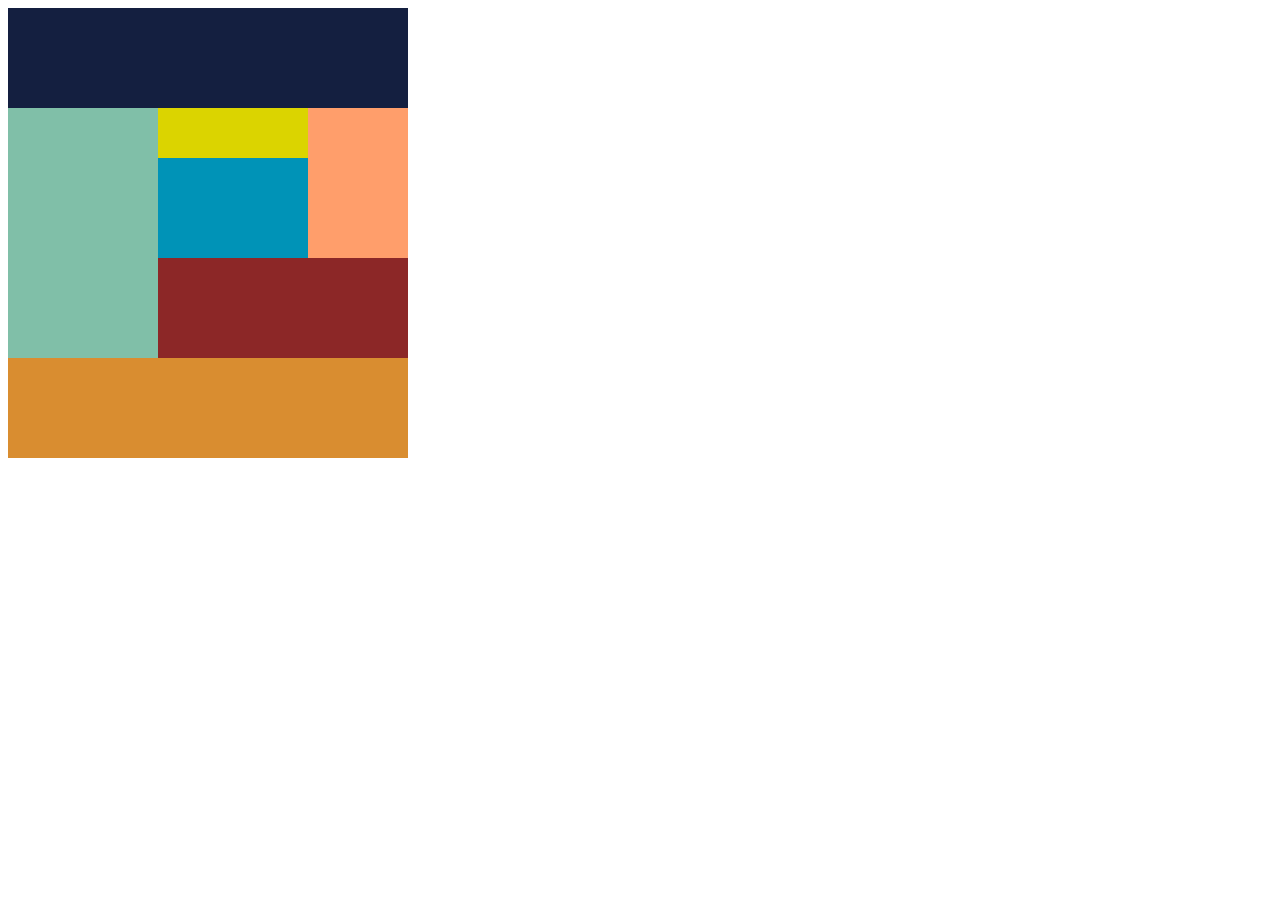
<file: 1-1/index.html>
<!DOCTYPE html>
<html lang="en">
<head>
    <meta charset="UTF-8">
    <meta http-equiv="X-UA-Compatible" content="IE=edge">
    <meta name="viewport" content="width=device-width, initial-scale=1.0">
    <title>Document</title>
    <link rel="stylesheet" href="css/style.css">
    <link rel="stylesheet" href="css/smartStyle.css">
</head>
<body>
    <div class="wrapper">
        <div class="header"></div>
        <div class="main clearfix">
            <div class="side"></div>
            <div class="right-group">
                <div class="right-left-right clearfix">
                    <div class="right-left">
                        <div class="right-left-top"></div>
                        <div class="right-left-bottom"></div>
                    </div>
                    <div class="right-right"></div>
                </div>
                <div class="right-bottom"></div>
            </div>
        </div>
        <div class="footer"></div>
    </div>
</body>
</html>
</file>
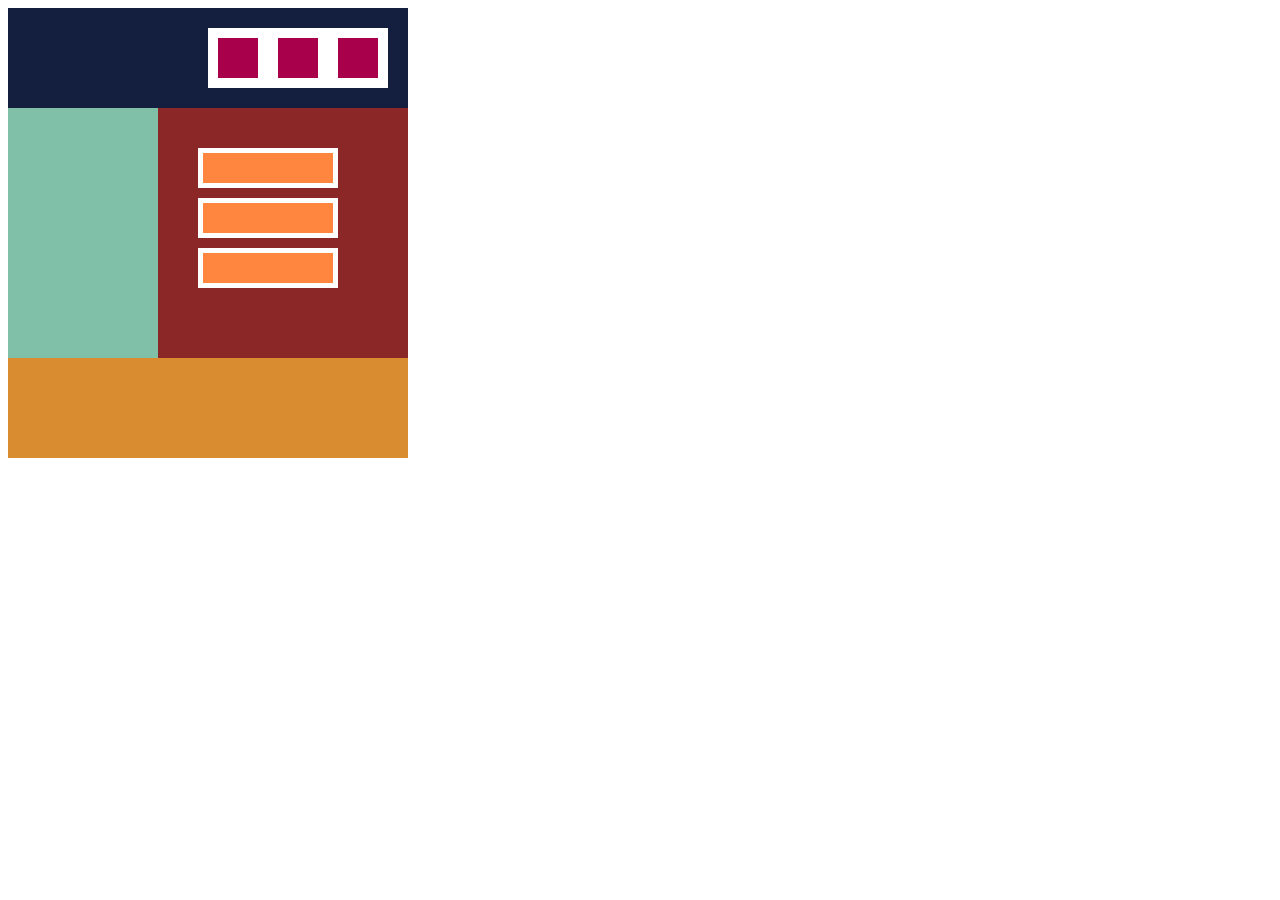
<file: 1/index.html>
<!DOCTYPE html>
<html lang="en">
<head>
    <meta charset="UTF-8">
    <meta http-equiv="X-UA-Compatible" content="IE=edge">
    <meta name="viewport" content="width=device-width, initial-scale=1.0">
    <title>Document</title>
    <link rel="stylesheet" href="css/style.css">
    <link rel="stylesheet" href="css/smartStyle.css">
</head>
<body>
    <div class="wrapper">
        <div class="header box-content">
            <div class="box"></div>
            <div class="box"></div>
            <div class="box"></div>
        </div>
        <div class="main clearfix">
            <div class="side"></div>
            <div class="right">
                <div class="box2"></div>
                <div class="box2"></div>
                <div class="box2"></div>
            </div>
        </div>
        <div class="footer"></div>
    </div>
</body>
</html>
</file>
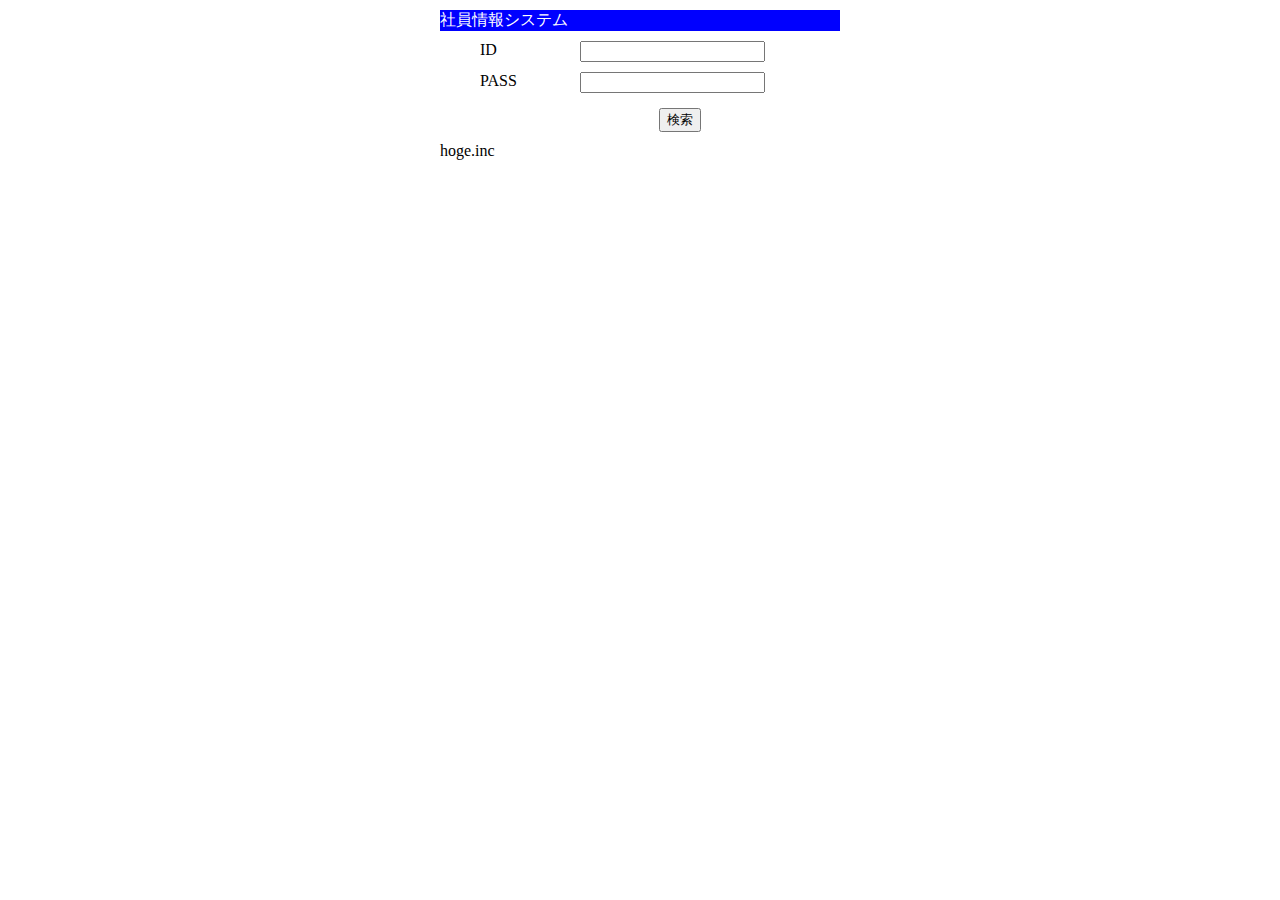
<file: 8-1/index.html>
<!DOCTYPE html>
<html>
<head>
<meta charset="UTF-8">
<title>社員情報システム</title>
<link rel="stylesheet" type="text/css" href="./css/index.css">
</head>
<body>
 <form action="/8-1/search" method="post">
 <div class="wrapper">
 <div class="header">社員情報システム</div>
 <ul>
 <!-- ID入力欄 -->
 <li class="id">
 <label for="id">ID</label>
 <input type="text" name="id" value="" size="20">
 </li>
 <!-- パスワードを入力する欄を作成してください -->
 <li class="pass">
 <label for="pass">PASS</label>
 <input type="text" name="pass" value="" size="20">
 <!-- 検索ボタン -->
 <li><input id="button" type="submit" name="button" value="検索">
 </li>
 </ul>
 <div class="footer">hoge.inc</div>
 </div>
 </form>
</body>
</html>
</file>
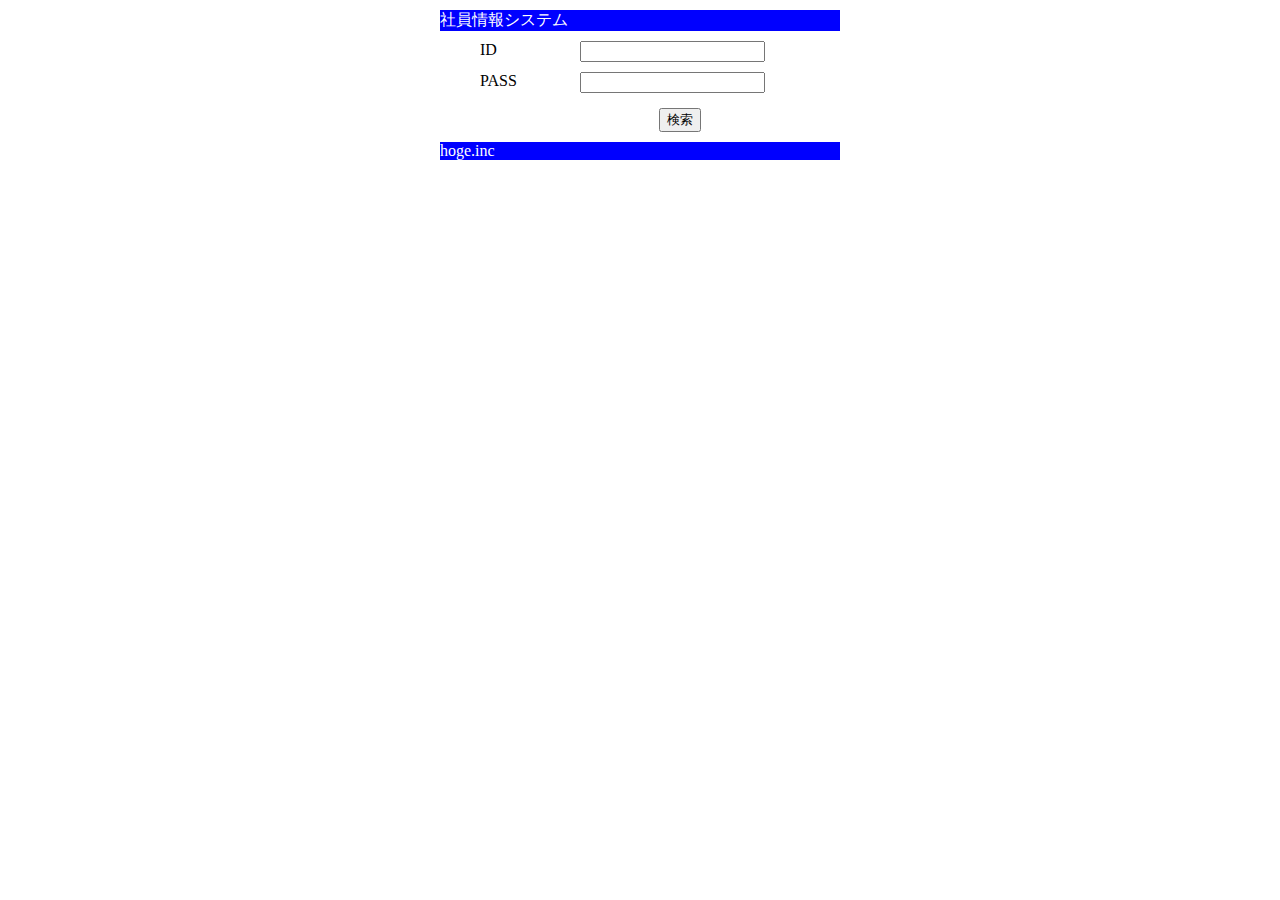
<file: 8-1/main/webapp/WEB-INF/lib/index.html>
<!DOCTYPE html>
<html>
<head>
<meta charset="UTF-8">
<title>社員情報システム</title>
<link rel="stylesheet" type="text/css" href="../../css/index.css">
</head>
<body>
 <form action="/8-1/search" method="post">
 <div class="wrapper">
 <div class="header">社員情報システム</div>
 <ul>
 <!-- ID入力欄 -->
 <li class="id">
 <label for="id">ID</label>
 <input type="text" name="id" value="" size="20">
 </li>
 <!-- パスワードを入力する欄を作成してください -->
 <li class="pass">
 <label for="pass">PASS</label>
 <input type="password" name="pass" value="" size="20">
 </li>
 <!-- 検索ボタン -->
 <li><input id="button" type="submit" name="button" value="検索">
 </li>
 </ul>
 <div class="footer">hoge.inc</div>
 </div>
 </form>
</body>
</html>
</file>
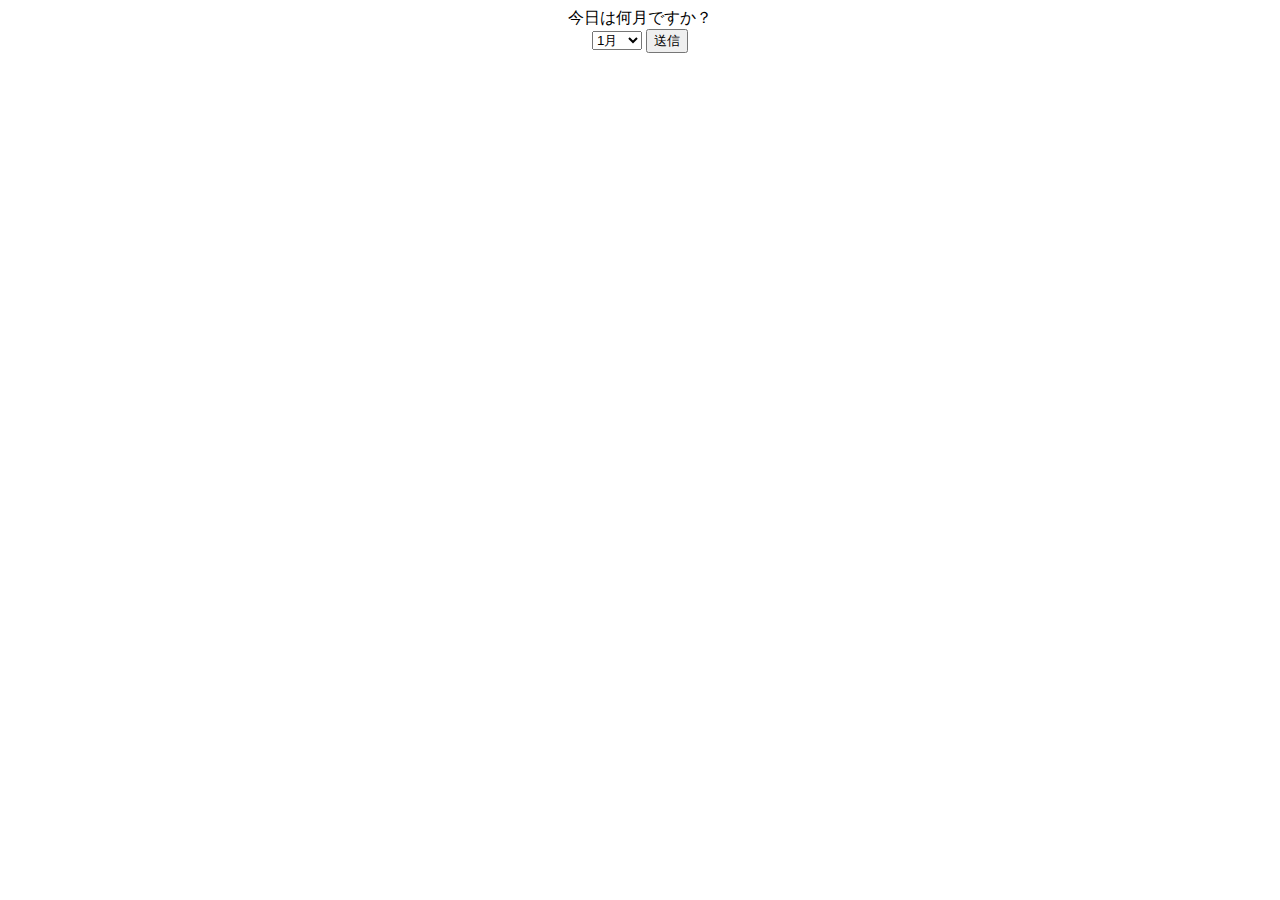
<file: 6-1/webapp/select.html>
<!DOCTYPE html>
<html>
<head>
<meta charset="UTF-8">
<title>select</title>
</head>
<body>
	<div align="center">
	今日は何月ですか？
	 <!--問① web.xmlのurl-patternを確認しformの遷移先を指定しましょう。 -->
	 <form action="SelectServlet" method="post">
	 <select name="month">
	 <option value="1">1月</option>
	 <option value="2">2月</option>
	 <option value="3">3月</option>
	 <option value="4">4月</option>
	 <option value="5">5月</option>
	 <option value="6">6月</option>
	 <option value="7">7月</option>
	 <option value="8">8月</option>
	 <option value="9">9月</option>
	 <option value="10">10月</option>
	 <option value="11">11月</option>
	 <option value="12">12月</option>
	 <!--問② 3月~12月も同様に選択できるよう記述しましょう。 -->
	 </select> <input type="submit" name="button" value="送信">
	 </form>
	</div>
</body>
</html>
</file>
<file: 1-1/css/style.css>
.clearfix::after {
    content: " ";
    display: block;
    clear: both;
    height: 0;
	visibility: hidden;
}

.wrapper {
    width: 400px;
}

.header {
    height: 100px;
    background-color: #141f40;
}

.side {
    width: 150px;
    height: 250px;
    background-color: #80bfa8;
    float: left;
}

.right-group {
    width: 250px;
    height: 100px;
    float: right;
}

.right-left {
    width: 150px;
    float: left;
}

.right-left-top {
    height: 50px;
    background-color: #dbd400;
}

.right-left-bottom {
    height: 100px;
    background-color: #0093b7;
}

.right-right {
    width: 100px;
    height: 150px;
    background-color: #ff9e6b;
    float: right;
}

.right-bottom {
    height: 100px;
    background-color: #8c2727;
}

.footer {
    height: 100px;
    background-color: #d98d30;
}
</file>
<file: 1-1/css/smartStyle.css>
@media screen and (max-width: 767px) {

    .wrapper {
        width: 300px;
    }

    .right-group {
        width: 200px;
    }

    .side {
        width: 100px;
    }

    .right-left {
        width: 125px;
    }

    .right-right {
        width: 75px;
    }

    .right-bottom {
        width: 200px;
    }

}

@media screen and (max-width: 479px) {

    .wrapper {
        width: 150px;
    }

    .right-group {
        width: 150px;
    }

    .side {
        width: 150px;
        height: 100px;
    }

    .right-left {
        width: 150px;
    }

    .right-right {
        width: 150px;
        height: 100px;
    }

    .right-bottom {
        width: 150px;
        height: 100px;
    }
}
</file>
<file: 1/css/style.css>
.wrapper {
    width: 400px;
}

.clearfix::after {
    content: "";
    display: block;
    clear: both;
 }

.header {
    display: flex;
    height: 100px;
    background-color: #141f40;
}

.box {
    width: 60px;
    height: 60px;
    background-color: #a9004b;
    border: solid 10px #fff;
    margin: 20px 0;
    box-sizing: border-box;
}

.box:first-child {
    margin-left:200px;
}

.side {
    width: 150px;
    height: 250px;
    background-color: #80bfa8;
    float: left;
}

.right {
    width: 250px;
    height: 250px;
    background-color: #8c2727;
    float: right;
}

.box2 {
    width: 140px;
    height: 40px;
    background-color: #ff863f;
    border: solid 5px #fff;
    margin: 0 60px 10px 40px;
    box-sizing: border-box;
}

.box2:first-child{
    margin-top: 40px;
}

.footer {
    height: 100px;
    background-color: #d98d30;
}
</file>
<file: 1/css/smartStyle.css>
@media screen and (max-width: 479px) {

    .wrapper {
        width: 200px;
    }

    .header {
        display: block;
        height: 200px;
    }
    
    .box:first-child {
        margin: 0 70px;
        margin-top: 20px;
    }

    .box {
        margin:70px 70px ;
        position: absolute;
    }

    .box:last-child {
        margin-top:120px
    }

    .side {
        width: 200px;
        height: 100px;
    }

    .right {
        width: 200px;
        height: 180px;
    }

    .box2 {
        margin: 0 30px 10px 30px;
        box-sizing: border-box;
    }

    .box2:first-child{
        margin-top: 20px;
    }

}
</file>
<file: 8-1/css/index.css>
@charset "utf-8";
 
.wrapper{
 margin: 0 auto;
 width: 400px
}
.header{
 float: auto;
 margin-top: 10px;
 width: 400pX;
 text-align: left;
 /* 問① 背景を青色にする */
 background-color: blue;
 /* 問② 文字の色を白にする */
 color: #fff;
 /* 問③ 背景に対して文字を縦方向に中央揃え */
 vertical-align: middle;
}
 
ul li {
 margin-top: 10px;
 list-style: none;
}
 
label {
 width: 100px;
 float: left;
}
 
ul {
 width: 400px;
 margin: 0 auto;
}
input#button {
 display: block;
 margin: 0 auto;
}
ul li.pass {
 margin-bottom: 15px;
}
 
.footer{
 float: auto;
 margin-top: 10px;
 width: 400pX;
 text-align: left;
 /* 問④ 背景を青色にする */
 
 /* 問⑤ 文字の色を白にする */
 
 /* 問⑥ 背景に対して文字を縦方向に中央揃え */
 
}
</file>
<file: 8-1/main/webapp/css/index.css>
@charset "utf-8";
 
.wrapper{
 margin: 0 auto;
 width: 400px
}
.header{
 float: auto;
 margin-top: 10px;
 width: 400pX;
 text-align: left;
 /* 問① 背景を青色にする */
 background-color: blue;
 /* 問② 文字の色を白にする */
 color: white;
 /* 問③ 背景に対して文字を縦方向に中央揃え */
 vertical-align: middle;
}
 
ul li {
 margin-top: 10px;
 list-style: none;
}
 
label {
 width: 100px;
 float: left;
}
 
ul {
 width: 400px;
 margin: 0 auto;
}
input#button {
 display: block;
 margin: 0 auto;
}
ul li.pass {
 margin-bottom: 15px;
}
 
.footer{
 float: auto;
 margin-top: 10px;
 width: 400pX;
 text-align: left;
 /* 問④ 背景を青色にする */
 background-color: blue;
 /* 問⑤ 文字の色を白にする */
 color: white;
 /* 問⑥ 背景に対して文字を縦方向に中央揃え */
 vertical-align: middle;
}
</file>
